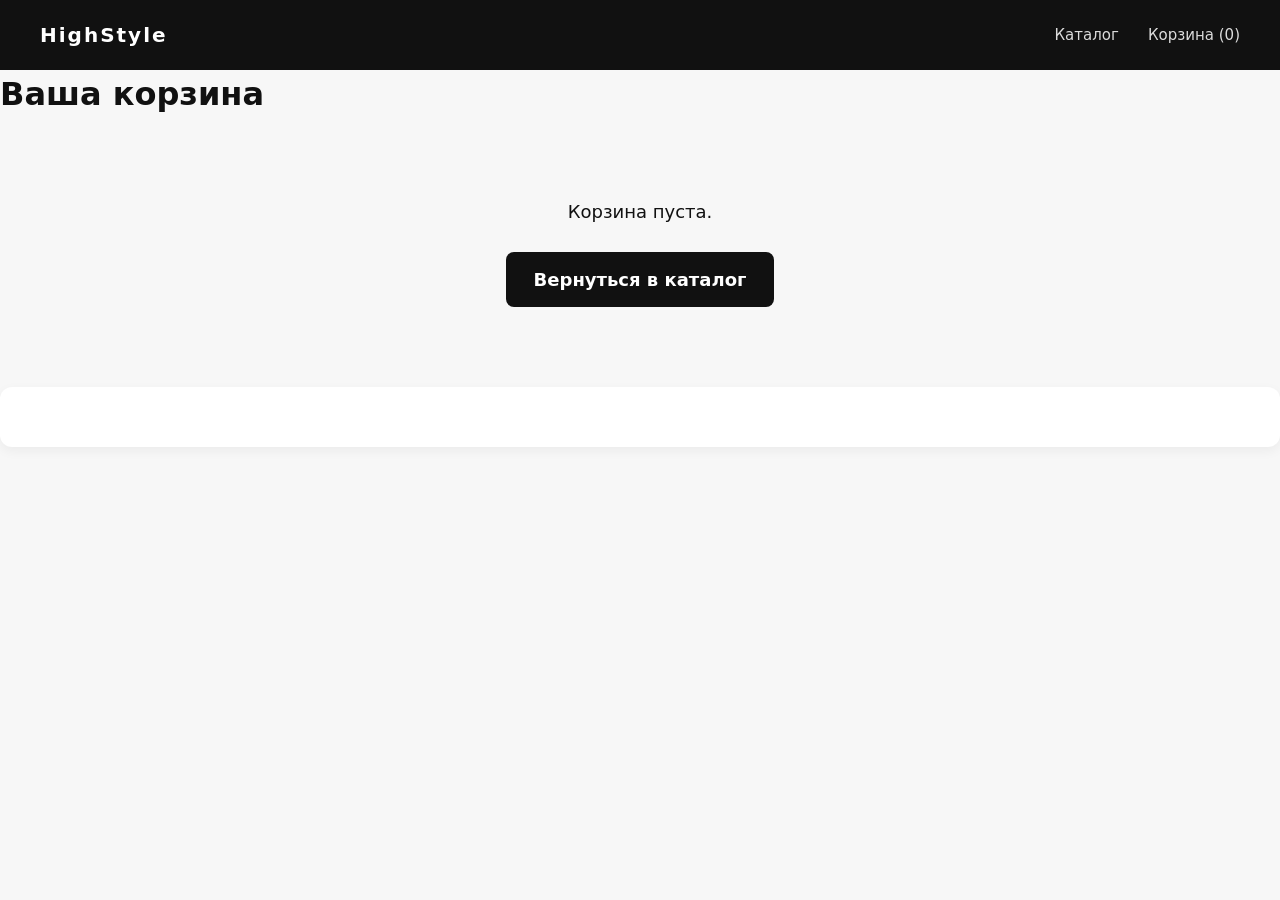
<file: cart.html>
<!DOCTYPE html>
<html lang="ru">
<head>
  <meta charset="UTF-8">
  <title>Корзина — HighStyle</title>
  <link rel="icon" href="data:image/svg+xml,<svg xmlns='http://www.w3.org/2000/svg' viewBox='0 0 100 100'><rect width='100' height='100' rx='20' fill='%23111'/><text x='50%' y='55%' font-family='Arial, sans-serif' font-weight='bold' font-size='55' fill='%23ffffff' dominant-baseline='middle' text-anchor='middle'>HS</text></svg>">
  <link rel="stylesheet" href="style.css">
</head>
<body>
  <header class="header">
    <a href="index.html" class="logo">HighStyle</a>
    <nav class="nav">
      <a href="index.html">Каталог</a>
      <a href="#" id="cart-link">Корзина (<span id="cart-count">0</span>)</a>
    </nav>
  </header>

  <main>
    <h1 class="page-title">Ваша корзина</h1>
    <div id="cart-items" class="cart-container">
      <!-- Сюда JS будет вставлять товары -->
    </div>
    <div id="cart-total" class="cart-total"></div>
  </main>
  <!-- Всплывающее окно для заказа -->
  <div id="order-modal" class="modal">
    <div class="modal-content">
      <span class="close-btn" id="close-modal">&times;</span>
      <h2>Оформление заказа</h2>
      <p>Спасибо за выбор HighStyle! Чтобы подтвердить заказ и обсудить доставку, свяжитесь с нами:</p>
      
      <div class="contact-links">
        <!-- ЗАМЕНИ ССЫЛКУ И НОМЕР НА СВОИ -->
        <a href="https://t.me/onlyusdt5" target="_blank" class="btn telegram-btn">Написать в Telegram</a>
        <a href="tel:+79990666659" class="btn phone-btn">Позвонить: +7 (999) 066-66-59</a>
      </div>
    </div>
  </div>
  <script src="js/cart.js"></script>
</body>
</html>
</file>
<file: style.css>
/* Сброс стилей браузера */
* {
  margin: 0;
  padding: 0;
  box-sizing: border-box;
}

/* Базовые настройки */
body {
  font-family: system-ui, -apple-system, Arial, sans-serif;
  background: #f7f7f7;
  color: #111;
  line-height: 1.5;
}

a {
  color: inherit;
  text-decoration: none;
}

/* ---------- ШАПКА ---------- */
.header {
  display: flex;
  justify-content: space-between;
  align-items: center;
  padding: 20px 40px;
  background: #111;
  color: #fff;
  position: sticky; /* Шапка прилипает к верху при прокрутке */
  top: 0;
  z-index: 10;
}

.logo {
  font-size: 20px;
  font-weight: 800;
  letter-spacing: 2px;
}

.nav a {
  margin-left: 24px;
  font-size: 15px;
  opacity: 0.85;
  transition: opacity 0.2s;
}

.nav a:hover {
  opacity: 1;
}

/* ---------- ГЛАВНЫЙ БЛОК ---------- */
.hero {
  padding: 100px 40px 120px;
  max-width: 900px;
}

.hero h1 {
  font-size: 56px;
  line-height: 1.1;
  font-weight: 800;
  margin-bottom: 20px;
}

.hero p {
  font-size: 18px;
  color: #555;
  margin-bottom: 32px;
}

.btn {
  display: inline-block;
  padding: 14px 28px;
  background: #111;
  color: #fff;
  border-radius: 8px;
  font-weight: 600;
  transition: background 0.2s;
}

.btn:hover {
  background: #333;
}

/* ---------- КАТАЛОГ ---------- */
.catalog {
  padding: 60px 40px 80px;
  border-top: 1px solid #e5e5e5;
}

.catalog h2 {
  font-size: 32px;
  margin-bottom: 32px;
}

.grid {
  display: grid;
  /* Автоматическая сетка: карточки сами переносятся на новую строку */
  grid-template-columns: repeat(auto-fill, minmax(260px, 1fr));
  gap: 24px;
}

/* ---------- ПОДВАЛ ---------- */
.footer {
  padding: 40px;
  background: #111;
  color: #888;
  text-align: center;
  font-size: 14px;
}.card img {
  width: 100%;
  height: 350px; /* Высота картинки */
  object-fit: cover; /* Обрезает фото, чтобы оно заполнило блок без искажений */
  display: block;
}

.card-body {
  padding: 16px;
}

.card-title {
  font-size: 18px;
  margin-bottom: 8px;
}

.card-price {
  font-weight: bold;
  margin-bottom: 16px;
}/* Стили для карточек товаров */
.card {
  background: #fff;
  border-radius: 12px;
  overflow: hidden; /* Чтобы картинка не вылезала за края */
  box-shadow: 0 4px 12px rgba(0,0,0,0.05); /* Легкая тень */
  display: flex;
  flex-direction: column;
}

/* Ограничиваем размер картинки */
.card img {
  width: 100%;
  height: 350px; /* Фиксированная высота */
  object-fit: cover; /* Картинка заполняет блок, не искажаясь */
  display: block;
}

/* Отступы для текста внутри карточки */
.card-body {
  padding: 20px;
  display: flex;
  flex-direction: column;
  flex-grow: 1; /* Чтобы кнопки были на одном уровне */
}

.card-title {
  font-size: 18px;
  font-weight: 600;
  margin-bottom: 10px;
}

.card-price {
  font-size: 20px;
  font-weight: 800;
  color: #111;
  margin-bottom: 20px;
}

/* Кнопка "В корзину" внутри карточки */
.add-to-cart {
  margin-top: auto;
  width: 100%;
}/* ---------- СТИЛИ ДЛЯ КОРЗИНЫ ---------- */
.cart-container {
  max-width: 900px;
  margin: 40px auto;
  padding: 0 20px;
}

.cart-item {
  display: flex;
  align-items: center;
  background: #fff;
  padding: 20px;
  border-radius: 12px;
  margin-bottom: 16px;
  box-shadow: 0 4px 12px rgba(0,0,0,0.05);
}

.cart-item img {
  width: 80px;
  height: 100px;
  object-fit: cover;
  border-radius: 8px;
  margin-right: 20px;
}

.cart-item-info {
  flex-grow: 1; /* Занимает всё свободное место */
}

.cart-item-info h3 {
  font-size: 18px;
  margin-bottom: 8px;
}

.cart-item-info p {
  color: #777;
  font-size: 15px;
}

.cart-item-total {
  font-size: 20px;
  font-weight: 800;
  margin-left: 20px;
}

.cart-total {
  background: #fff;
  padding: 30px;
  border-radius: 12px;
  margin-top: 30px;
  display: flex;
  justify-content: space-between;
  align-items: center;
  box-shadow: 0 4px 12px rgba(0,0,0,0.05);
}

.cart-total h3 {
  font-size: 24px;
  margin: 0;
}/* ---------- МОДАЛЬНОЕ ОКНО ЗАКАЗА ---------- */
.modal {
  display: none; /* По умолчанию окно скрыто */
  position: fixed;
  top: 0; left: 0; width: 100%; height: 100%;
  background: rgba(0, 0, 0, 0.8); /* Темный фон вокруг окна */
  z-index: 1000;
  justify-content: center;
  align-items: center;
}

/* Класс для показа окна через JS */
.modal.show {
  display: flex;
}

.modal-content {
  background: #fff;
  padding: 40px;
  border-radius: 12px;
  text-align: center;
  max-width: 400px;
  width: 90%;
  position: relative;
  box-shadow: 0 10px 30px rgba(0,0,0,0.2);
}

.close-btn {
  position: absolute;
  top: 15px; right: 20px;
  font-size: 28px;
  cursor: pointer;
  color: #777;
  transition: color 0.2s;
}

.close-btn:hover { color: #111; }

.modal-content h2 { margin-bottom: 15px; }
.modal-content p { margin-bottom: 25px; color: #555; font-size: 15px; }

.contact-links {
  display: flex;
  flex-direction: column;
  gap: 12px;
}

.telegram-btn { background: #0088cc; }
.telegram-btn:hover { background: #006699; }
.phone-btn { background: #111; }
.phone-btn:hover { background: #333; }
/* ---------- БЛОК О НАС ---------- */
.about {
  padding: 80px 40px;
  max-width: 1200px;
  margin: 0 auto;
}

.about h2, .contacts h2 {
  font-size: 36px;
  font-weight: 800;
  margin-bottom: 24px;
}

.about-text {
  font-size: 18px;
  color: #444;
  max-width: 800px;
  margin-bottom: 50px;
  line-height: 1.7;
}

/* Карточки преимуществ */
.features {
  display: grid;
  grid-template-columns: repeat(auto-fit, minmax(250px, 1fr));
  gap: 24px;
}

.feature-item {
  background: #fff;
  padding: 30px;
  border-radius: 12px;
  box-shadow: 0 4px 12px rgba(0,0,0,0.05);
}

.feature-item h3 {
  font-size: 20px;
  margin-bottom: 12px;
}

.feature-item p {
  color: #666;
  font-size: 15px;
}

/* ---------- БЛОК КОНТАКТЫ ---------- */
.contacts {
  padding: 80px 40px;
  background: #fff; /* Сделаем белый фон для выделения */
}

.contacts p {
  font-size: 18px;
  color: #555;
  margin-bottom: 40px;
}

.contact-info {
  display: flex;
  gap: 60px;
  flex-wrap: wrap;
}

.contact-block h3 {
  font-size: 20px;
  margin-bottom: 12px;
}

.contact-block p, .contact-block a {
  font-size: 18px;
  color: #111;
  font-weight: 600;
  margin-bottom: 8px;
  display: block;
  transition: color 0.2s;
}

.contact-block a:hover {
  color: #006699; /* Цвет при наведении на ссылки */
}/* ---------- ВИРТУАЛЬНАЯ ПРИМЕРКА ---------- */
.tryon-content {
  max-width: 500px;
}

/* ---------- ГАЛЕРЕЯ ТОВАРА ---------- */
.gallery-content {
  max-width: 600px; /* Сделали окно чуть шире */
  padding: 20px;
}

.main-image-wrapper {
  width: 100%;
  height: 400px;
  background: #f7f7f7;
  border-radius: 12px;
  overflow: hidden;
  margin-bottom: 15px;
  display: flex;
  justify-content: center;
  align-items: center;
}

#main-gallery-img {
  width: 100%;
  height: 100%;
  object-fit: contain; /* Картинка вписывается целиком, не обрезаясь */
}

.thumbnails-wrapper {
  display: flex;
  gap: 10px;
  justify-content: center;
  flex-wrap: wrap;
}

.thumbnail {
  width: 70px;
  height: 70px;
  border-radius: 8px;
  object-fit: cover;
  cursor: pointer;
  border: 2px solid transparent;
  transition: border-color 0.2s;
}

.thumbnail:hover, .thumbnail.active {
  border-color: #111; /* Выделяем активную миниатюру */
}/* =========================================
   АДАПТАЦИЯ ПОД ТЕЛЕФОНЫ (Мобильная версия)
   ========================================= */

/* Запрещаем сайту быть шире экрана (убираем горизонтальный скролл) */
body {
  overflow-x: hidden;
}

@media (max-width: 768px) {
  /* 1. Шапка сайта */
  .header {
    flex-direction: column; /* Логотип и меню друг под другом */
    padding: 15px 20px;
    gap: 15px;
  }
  
  .nav {
    display: flex;
    gap: 15px; /* Отступы между ссылками */
    flex-wrap: wrap;
    justify-content: center;
  }

  .nav a {
    margin-left: 0;
    font-size: 14px;
  }

  /* 2. Главный экран */
  .hero {
    padding: 40px 20px 60px;
  }

  .hero h1 {
    font-size: 32px; /* Уменьшаем огромный заголовок */
  }

  .hero p {
    font-size: 16px;
  }

  /* 3. Каталог */
  .catalog {
    padding: 40px 20px;
  }

  .catalog h2 {
    font-size: 26px;
    margin-bottom: 20px;
  }

  /* Карточки ставим в ОДНУ колонку */
  .grid {
    grid-template-columns: 1fr; 
    gap: 15px;
  }

  /* Кнопки в карточке */
  .card-body > div {
    flex-wrap: nowrap; /* Не даем кнопкам переноситься */
  }

  /* 4. Блок О нас и Контакты */
  .about, .contacts {
    padding: 40px 20px;
  }

  .about h2, .contacts h2 {
    font-size: 26px;
  }

  .features {
    grid-template-columns: 1fr; /* Преимущества в один столбец */
  }

  /* 5. Корзина */
  .cart-container {
    padding: 0 15px;
    margin: 20px auto;
  }

  .cart-item {
    flex-direction: column;
    text-align: center;
    gap: 15px;
  }

  .cart-item img {
    margin-right: 0;
  }

  .cart-item-total {
    margin-left: 0;
  }

  .cart-total {
    flex-direction: column;
    gap: 15px;
    text-align: center;
  }

  /* 6. Окно галереи (кнопка 👕) */
  .gallery-content {
    width: 95%;
    padding: 15px;
  }

  .main-image-wrapper {
    height: 300px; /* Уменьшаем высоту фото на телефоне */
  }

  .thumbnail {
    width: 50px;
    height: 50px;
  }
}/* Заголовки категорий в каталоге */
.category-section-title {
  font-size: 28px;
  font-weight: 800;
  margin: 40px 0 20px 0;
  padding-bottom: 10px;
  border-bottom: 2px solid #e5e5e5;
}/* =========================================
   ИСПРАВЛЕНИЕ СТИЛЕЙ КАТАЛОГА И КАТЕГОРИЙ
   ========================================= */

/* 1. Отступы для секции каталога, чтобы заголовок не лип к шапке */
.catalog {
  padding: 60px 40px 80px;
}

.catalog h2 {
  font-size: 32px;
  margin-bottom: 24px;
}

/* 2. Стили для кнопок фильтров (таблетки) */
.categories {
  display: flex;
  gap: 10px;
  margin-bottom: 30px;
  overflow-x: auto; /* Позволяет скроллить на телефоне */
  padding-bottom: 5px;
}

.categories::-webkit-scrollbar {
  display: none; /* Прячем полосу скролла */
}

.category-btn {
  padding: 10px 20px;
  background: #fff;
  border: 1px solid #ddd;
  border-radius: 30px; /* Делаем кнопки круглыми */
  font-size: 15px;
  font-weight: 600;
  cursor: pointer;
  white-space: nowrap;
  transition: all 0.2s ease;
  color: #111;
}

.category-btn:hover {
  border-color: #111;
}

.category-btn.active {
  background: #111;
  color: #fff;
  border-color: #111;
}

/* 3. Стили для заголовков категорий (Спортивные костюмы, Обувь и т.д.) */
.category-section-title {
  font-size: 28px;
  font-weight: 800;
  margin: 40px 0 20px 0;
  padding-bottom: 10px;
  border-bottom: 2px solid #e5e5e5;
}

/* 4. Сетка для карточек (чтобы они стояли в ряд, а не друг под другом) */
.grid {
  display: grid;
  grid-template-columns: repeat(auto-fill, minmax(260px, 1fr));
  gap: 24px;
}

/* 5. Ограничиваем размер картинок в карточках */
.card {
  background: #fff;
  border-radius: 12px;
  overflow: hidden;
  box-shadow: 0 4px 12px rgba(0,0,0,0.05);
  display: flex;
  flex-direction: column;
}

.card img {
  width: 100%;
  height: 350px; /* Вот эта строчка не даст картинке растянуться! */
  object-fit: cover;
  display: block;
}

.card-body {
  padding: 20px;
  display: flex;
  flex-direction: column;
  flex-grow: 1;
}/* ---------- ВЫБОР РАЗМЕРА ---------- */
.size-selector {
  display: flex;
  flex-wrap: wrap;
  gap: 6px;
  margin-bottom: 15px;
}

.size-btn {
  padding: 6px 12px;
  background: #f0f0f0;
  border: 1px solid #ddd;
  border-radius: 6px;
  cursor: pointer;
  font-size: 14px;
  font-weight: 600;
  transition: all 0.2s;
}

.size-btn:hover {
  background: #e0e0e0;
}

.size-btn.active {
  background: #111;
  color: #fff;
  border-color: #111;
}/* ---------- СТИЛИ ДЛЯ ПОИСКА ---------- */
.search-wrapper {
  margin-bottom: 20px;
  width: 100%;
  max-width: 400px;
}

#search-input {
  width: 100%;
  padding: 12px 20px;
  border: 2px solid #ddd;
  border-radius: 30px;
  font-size: 16px;
  outline: none;
  transition: border-color 0.2s;
  font-family: inherit;
}

#search-input:focus {
  border-color: #111;
}

/* ---------- СТИЛИ ДЛЯ КОРЗИНЫ (+ / - / X) ---------- */
.cart-item-controls {
  display: flex;
  align-items: center;
  gap: 15px;
  margin-top: 10px;
}

.qty-control {
  display: flex;
  align-items: center;
  background: #f0f0f0;
  border-radius: 8px;
  overflow: hidden;
}

.qty-btn {
  width: 32px;
  height: 32px;
  background: #e0e0e0;
  border: none;
  cursor: pointer;
  font-size: 18px;
  font-weight: bold;
  color: #111;
  display: flex;
  align-items: center;
  justify-content: center;
  transition: background 0.2s;
}

.qty-btn:hover {
  background: #ccc;
}

.qty-number {
  width: 40px;
  text-align: center;
  font-weight: 600;
  font-size: 16px;
}

.remove-item-btn {
  background: none;
  border: none;
  color: #d00;
  font-size: 14px;
  cursor: pointer;
  font-weight: 600;
  transition: opacity 0.2s;
}

.remove-item-btn:hover {
  opacity: 0.7;
}
</file>
